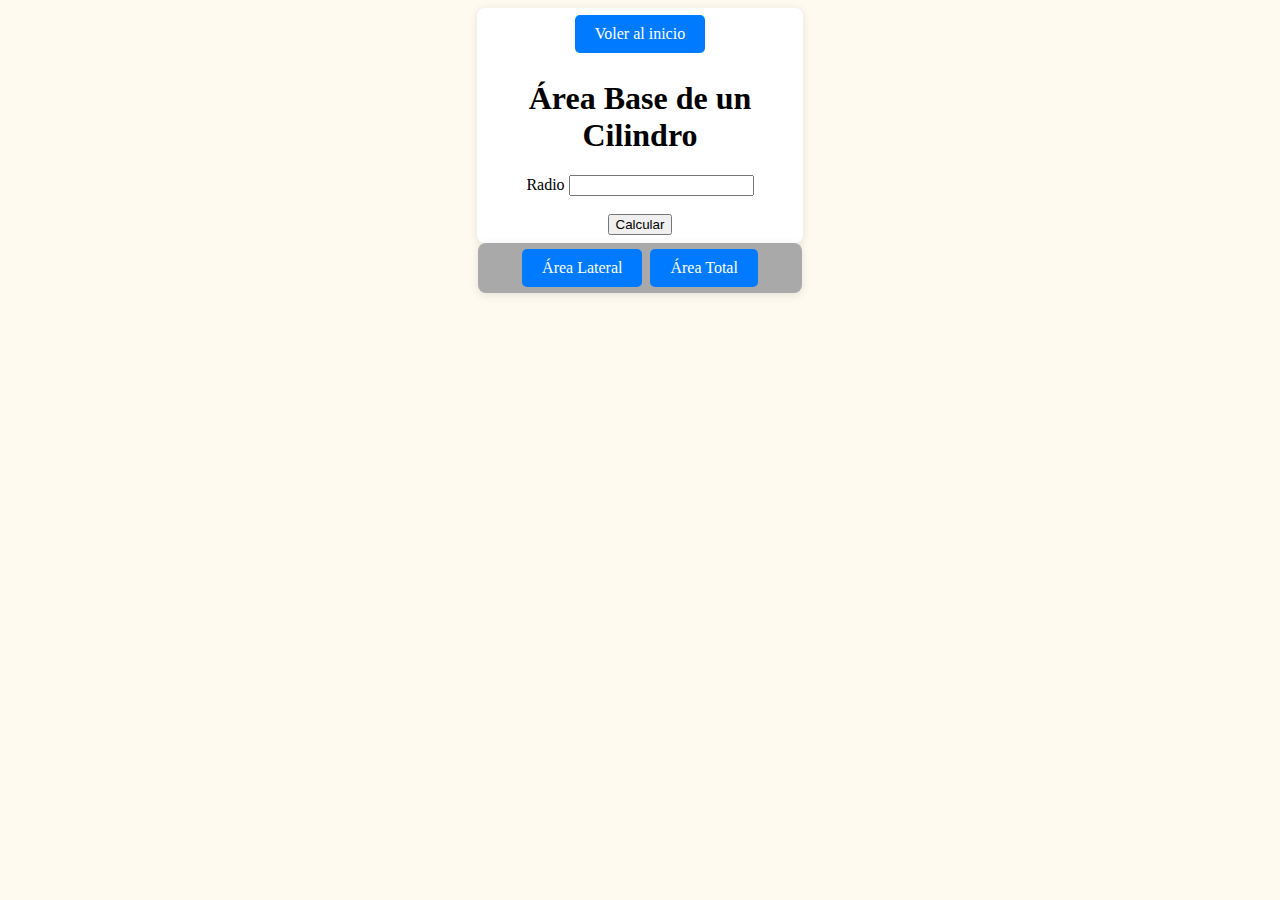
<file: taller2/areaBase.html>
<!DOCTYPE html>
<html lang="en">
<head>
    <meta charset="UTF-8">
    <meta name="viewport" content="width=device-width, initial-scale=1.0">
    <title>areaBase</title>
    <link rel="stylesheet" href="./ASSETS/Css/ejercicio1.css">
</head>
<body>
    <div class="principal">
        <a href="./index.html">Voler al inicio</a>
        <div class="area">
            <h1>Área Base de un Cilindro</h1>
            <label for="radio2">Radio</label>
            <input type="number" id="radio2">
            <br>
            <br>
            <button type="button" onclick="calcular2()">Calcular</button>
        </div>
       
    </div>
    <div class="nav">
        <a href="ejercicio1.html">Área Lateral</a>
        <a href="areaTotal.html">Área Total</a>
    </div>
    <script src="./ASSETS/Js/ejercicio1.js"></script>
</body>
</html>
</file>
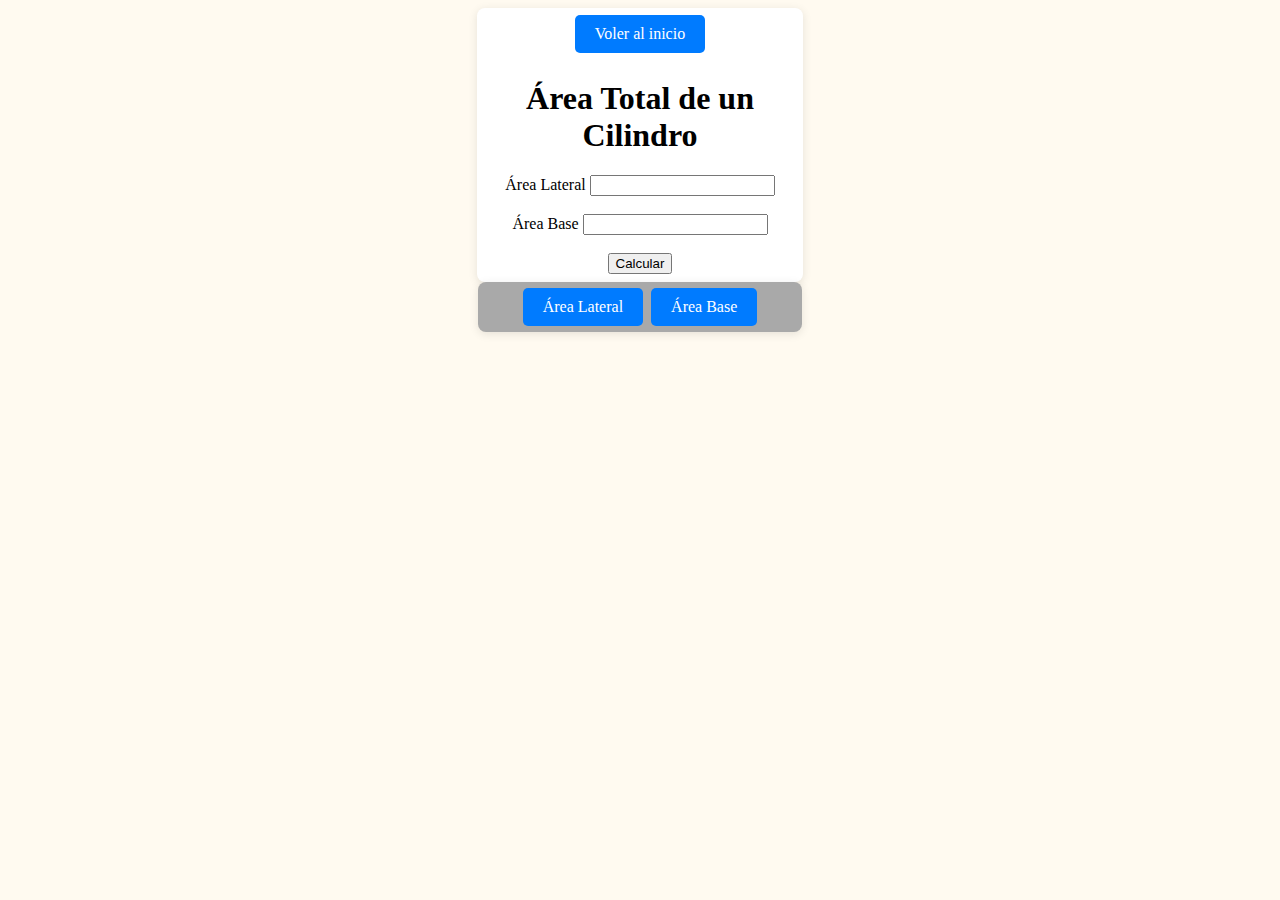
<file: taller2/areaTotal.html>
<!DOCTYPE html>
<html lang="en">
<head>
    <meta charset="UTF-8">
    <meta name="viewport" content="width=device-width, initial-scale=1.0">
    <title>areaTotal</title>
    <link rel="stylesheet" href="./ASSETS/Css/ejercicio1.css">
</head>
<body>
    <div class="principal">
        <a href="./index.html">Voler al inicio</a>
        <div class="area">
            <h1>Área Total de un Cilindro</h1>
            <label for="areaLateral">Área Lateral</label>
            <input type="number" id="areaLateral">
            <br>
            <br>
            <label for="areaBase">Área Base</label>
            <input type="number" id="areaBase" >
            <br><br>
            <button type="button" onclick="calcular3()">Calcular</button>
        </div>
    </div>
    <div class="nav">
        <a href="ejercicio1.html">Área Lateral</a>
        <a href="areaBase.html">Área Base</a>
    </div>
    <script src="./ASSETS/Js/ejercicio1.js"></script>
</body>
</html>
</file>
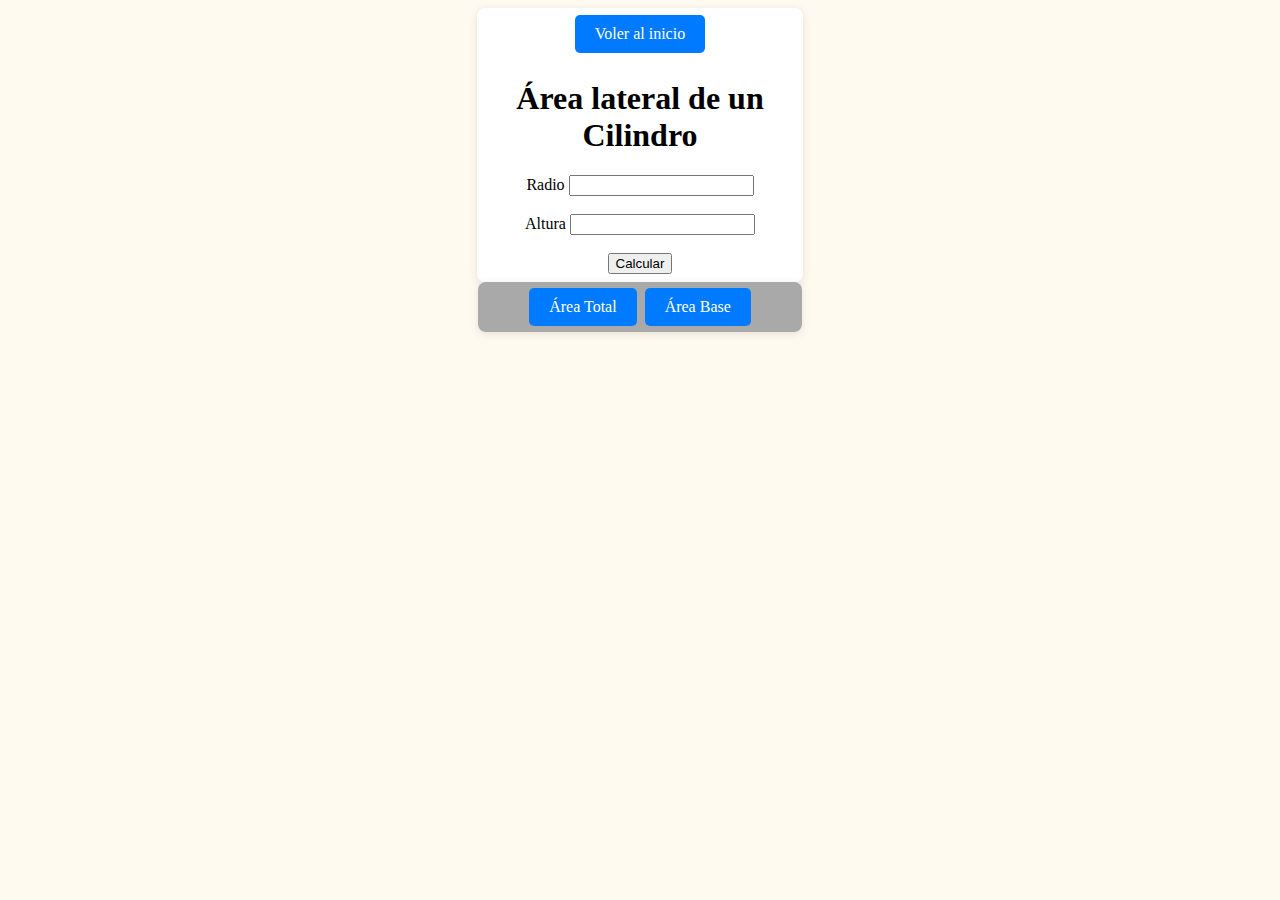
<file: taller2/ejercicio1.html>
<!DOCTYPE html>
<html lang="en">
<head>
    <meta charset="UTF-8">
    <meta name="viewport" content="width=device-width, initial-scale=1.0">
    <title>Document</title>
    <link rel="stylesheet" href="./ASSETS/Css/ejercicio1.css">
</head>
<body>


<div class="principal">
  <a href="./index.html">Voler al inicio</a>
    <div class="area">
        <h1>Área lateral de un Cilindro</h1>
        <label for="radio1">Radio</label>
        <input type="number" id="radio1">
        <br>
        <br>
        <label for="altura1">Altura</label>
        <input type="number" id="altura1" >
    <br><br>
        <button type="button" onclick="calcular()">Calcular</button>
    </div>
    
    
</div>
 
<div class="nav">
    <a href="areaTotal.html">Área Total </a>
    <a href="areaBase.html">Área Base</a>
</div>


<script src="./ASSETS/Js/ejercicio1.js"></script>
</body>

</html>
</file>
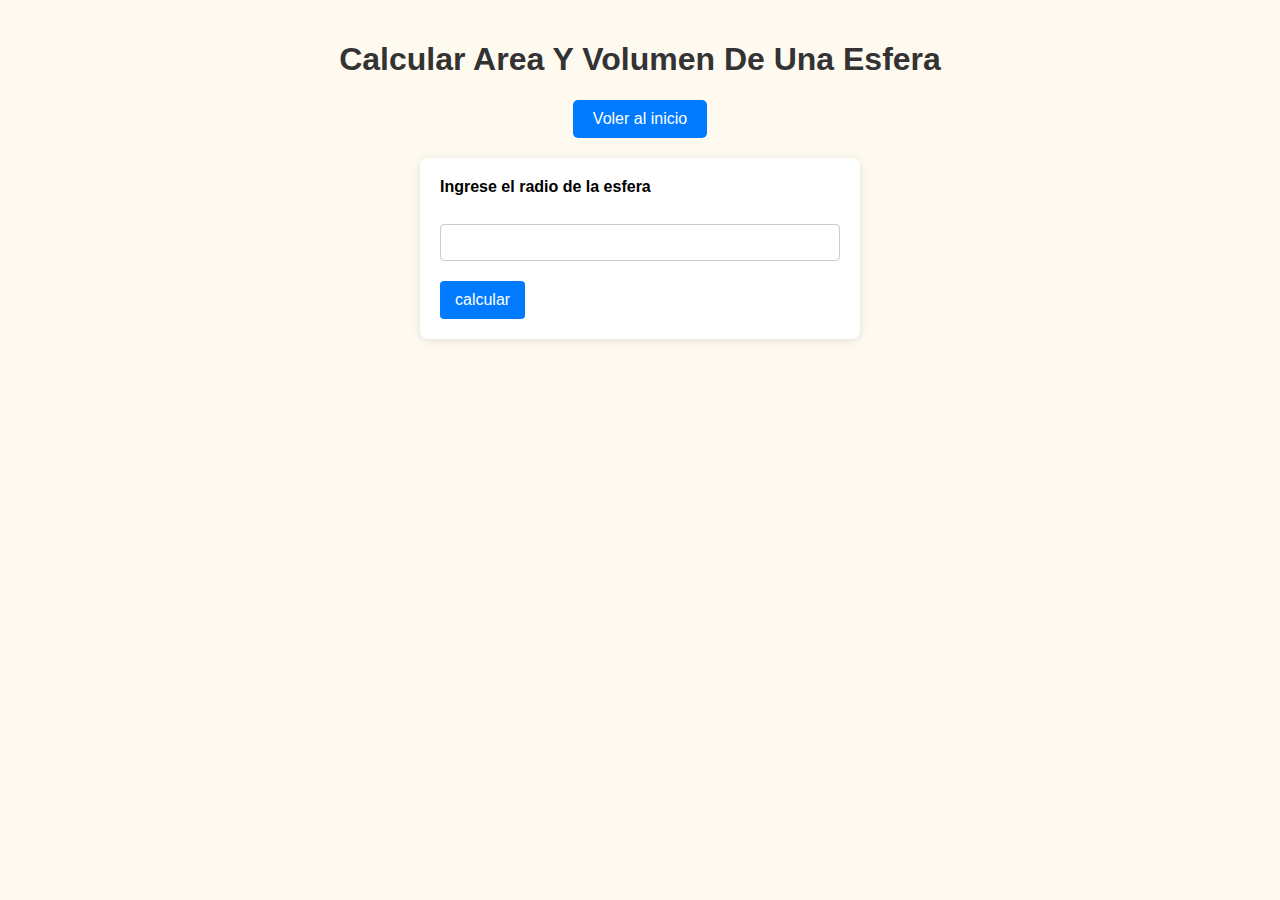
<file: taller2/ejercicio2.html>
<!DOCTYPE html>
<html lang="en">

<head>
  <meta charset="UTF-8">
  <meta name="viewport" content="width=device-width, initial-scale=1.0">
  <title>Document</title>
  <link rel="stylesheet" href="./ASSETS/Css/ejercicio2.css">
</head>
<div class="start">
  <h1>Calcular Area Y Volumen De Una Esfera</h1>
  <a href="./index.html">Voler al inicio</a>
</div>

<body>
  <div class="container">

    <label for="radio esfera">Ingrese el radio de la esfera</label>
    <br>

    <input type="number" name="radio" id="radio">

    <button type="boton" onclick="operar()">calcular</button>

  

      <script src="./ASSETS/Js/ejercicio2.js"></script>


  </div>
</body>

</html>
</file>
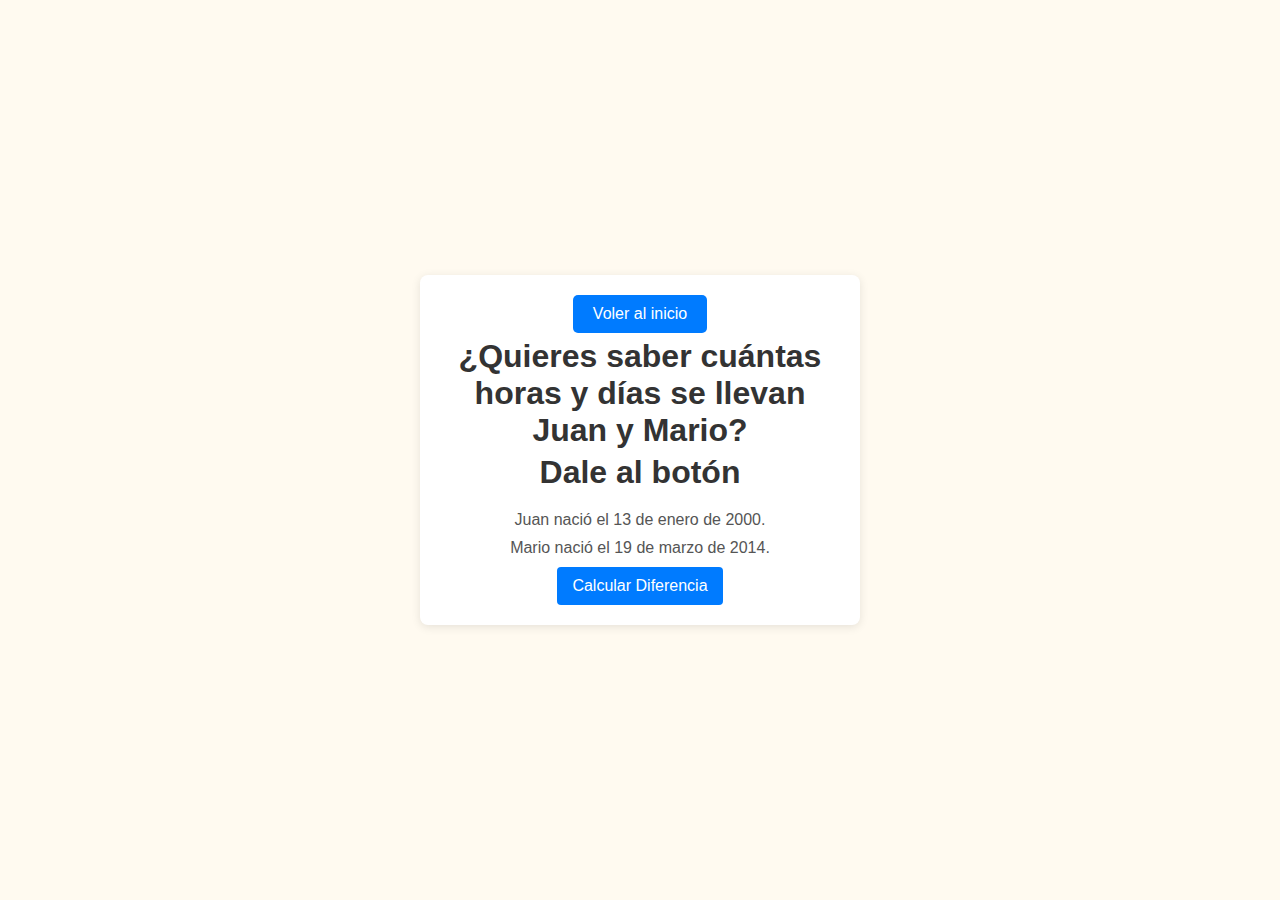
<file: taller2/ejercicio3.html>
<!DOCTYPE html>
<html lang="en">
<head>
    <meta charset="UTF-8">
    <meta name="viewport" content="width=device-width, initial-scale=1.0">
    <title>Document</title>
    <link rel="stylesheet" href="./ASSETS/Css/ejercicio3.css">
    
</head>
<body>
  <div class="container">
    <div class="start">
        <a href="./index.html">Voler al inicio</a>
        <h1>¿Quieres saber cuántas horas y días se llevan Juan y Mario?</h1>
        <h1>Dale al botón</h1>
    </div> 
    <div class="text">
        <p>Juan nació el 13 de enero de 2000.</p>
        <p>Mario nació el 19 de marzo de 2014.</p>
        <button type="button" onclick="calcular()">Calcular Diferencia</button>
    </div>
</div>

<script src="./ASSETS/Js/ejercicio3.js"></script>
</body>
</html>
</file>
<file: taller2/ASSETS/Css/ejercicio1.css>
body
{
    background-color:floralwhite;
}
.principal
{
    margin: 0 auto;
    background-color:white;
    width: 25%;
    padding: 5px;
    display: grid;
    place-items: center;
    border-radius: 8px;
    box-shadow: 0 2px 10px rgba(0,0,0,0.1);
    text-align: center;
}
.area
{
    margin: 1%;
}
.nav
{
    margin: 2%;
    background-color:darkgray;
    width: 25%;
    margin: 0 auto;
    padding: 4px;
    text-align: center;
    border-radius: 8px;
    box-shadow: 0 2px 10px rgba(0,0,0,0.1);
}

a {
    display: inline-block; 
    padding: 10px 20px; 
    text-decoration: none; 
    color: #fff; 
    background-color: #007bff; 
    border-radius: 5px;
    transition: background-color 0.3s;
    margin: 2px; 
  }
</file>
<file: taller2/ASSETS/Css/ejercicio2.css>
body {
  font-family: Arial, sans-serif;
  background-color: floralwhite;
  margin: 0;
  padding: 20px;
}

.start {
  text-align: center;
  margin-bottom: 20px;
}
a {
  display: inline-block; 
  padding: 10px 20px; 
  text-decoration: none; 
  color: #fff; 
  background-color: #007bff; 
  border-radius: 5px;
  transition: background-color 0.3s; 
}

h1 {
  color: #333;
}

.container {
  background-color: #fff;
  border-radius: 8px;
  box-shadow: 0 2px 10px rgba(0, 0, 0, 0.1);
  padding: 20px;
  max-width: 400px;
  margin: 0 auto; 
}

label {
  display: block;
  margin-bottom: 10px;
  font-weight: bold;
}

input[type="number"] {
  width: calc(100% - 22px); 
  padding: 10px;
  margin-bottom: 20px;
  border: 1px solid #ccc;
  border-radius: 4px;
}

button {
  background-color: #007bff;
  color: white;
  border: none;
  padding: 10px 15px;
  border-radius: 4px;
  cursor: pointer;
  font-size: 16px;
}

button:hover {
  background-color: #0056b3;
}
</file>
<file: taller2/ASSETS/Css/ejercicio3.css>
body {
    font-family: Arial, sans-serif;
    background-color: floralwhite;
    margin: 0;
    display: flex;
    justify-content: center;
    align-items: center;
    height: 100vh; 
}

.container {
    background-color: #fff;
    border-radius: 8px;
    box-shadow: 0 2px 10px rgba(0, 0, 0, 0.1);
    padding: 20px;
    max-width: 400px;
    text-align: center;
}
a {
    display: inline-block; 
    padding: 10px 20px; 
    text-decoration: none; 
    color: #fff; 
    background-color: #007bff; 
    border-radius: 5px;
    transition: background-color 0.3s; 
  }
.start {
    margin-bottom: 20px;
}

h1 {
    color: #333;
    margin: 5px 0; 
}

.text {
    color: #555;
}

p {
    margin: 10px 0; 
}

button {
    background-color: #007bff;
    color: white;
    border: none;
    padding: 10px 15px;
    border-radius: 4px;
    cursor: pointer;
    font-size: 16px;
    transition: background-color 0.3s ease;
}

button:hover {
    background-color: #0056b3;
}
</file>
